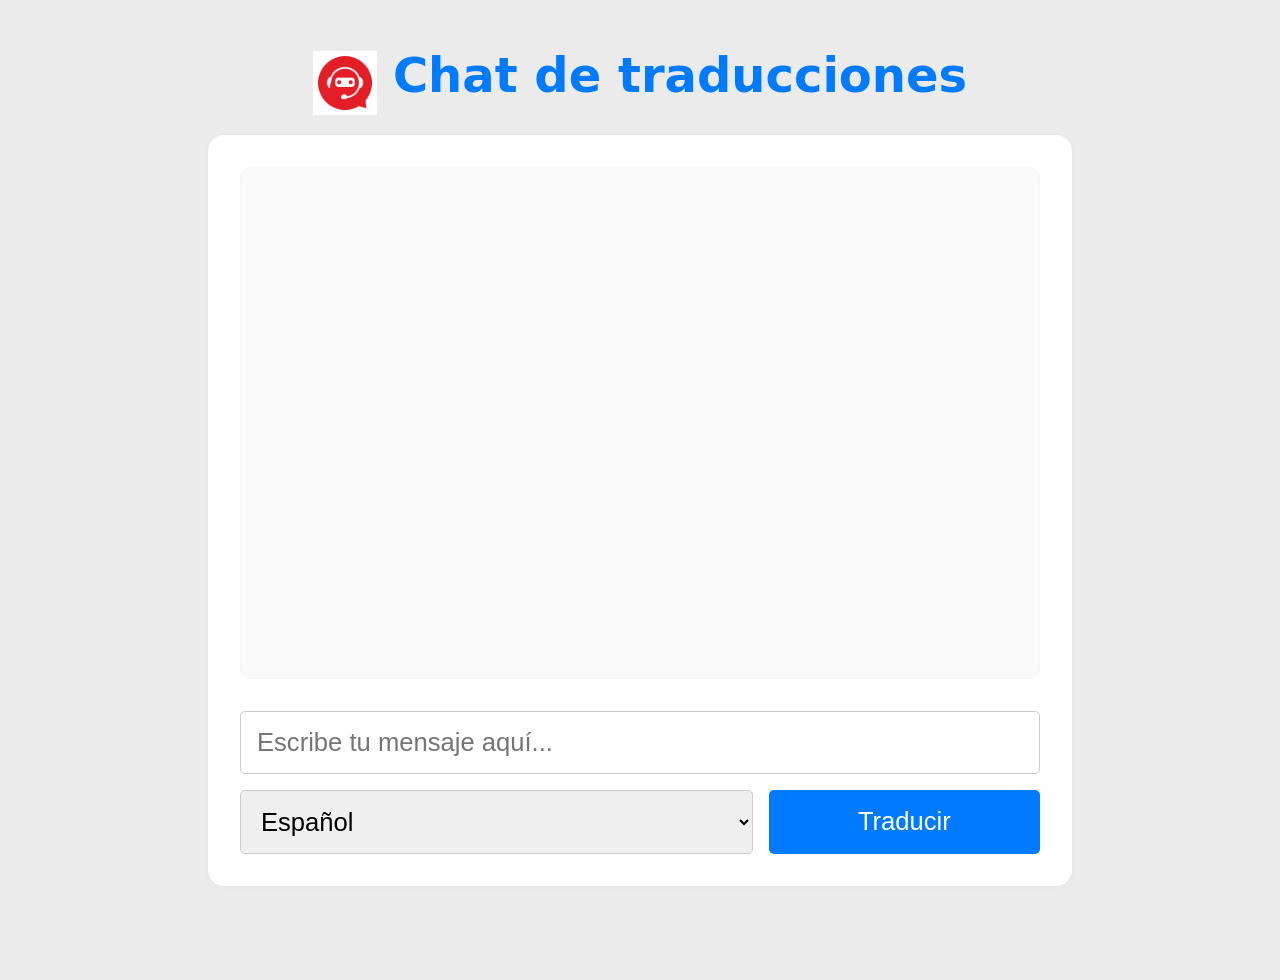
<file: public/index.html>
<!DOCTYPE html>
<html lang="en">

<head>
  <meta charset="UTF-8" />
  <meta name="viewport" content="width=device-width, initial-scale=1.0" />
  <link rel="stylesheet" href="css/styles.css">
  <script src="js/main.js" defer></script>
  <title>IA Traducciones</title>
</head>

<body>
  <div class="chat_header">
    <img src="./images/bot-chat.webp" alt="Imagen del logo del Chat " class="header_image">
    <h1 class="header_title">Chat de traducciones</h1>
  </div>
  <section class="chat">
    <div class="chat_messages">
    </div>
    <div class="chat_input-group">

      <input maxlength="100" type="text" id="chat_input" class="chat_input" placeholder="Escribe tu mensaje aquí...">
      <div class="chat_inputs">

        <select class="chat_select" name="targetLang" id="chat_select">
          <option value="Español">Español</option>
          <option value="Inglés">Inglés</option>
          <option value="Francés">Francés</option>
          <option value="Alemán">Alemán</option>
          <option value="Italiano">Italiano</option>
          <option value="Portugués">Portugués</option>
          <option value="Ruso">Ruso</option>
          <option value="Chino">Chino</option>
          <option value="Japonés">Japonés</option>
          <option value="Árabe">Árabe</option>
        </select>
        <button class="chat_button" id="chat_button">
          Traducir
        </button>
      </div>
    </div>
  </section>


</body>

</html>
</file>
<file: public/css/styles.css>
:root {
    font-size: 16px;
}

body {
    background-color: rgb(235, 235, 235);
    margin: 0;
    margin-bottom: 5rem;
    padding: 0;
    box-sizing: border-box;
    font-family: system-ui, -apple-system, BlinkMacSystemFont, 'Segoe UI', Roboto, Oxygen, Ubuntu, Cantarell, 'Open Sans', 'Helvetica Neue', sans-serif;
    display: flex;
    flex-direction: column;
    place-items: center;
    justify-content: center;
    height: 100vh;
}

.header_title {
    font-size: 3rem;
    font-weight: bold;
    color: #007bff;
    text-align: center;
    margin-bottom: 2rem;
}

.header_image {
    height: 4rem;
    margin-top: 1rem;
}

.chat_header {
    display: flex;
    flex-direction: row;
    gap: 1rem;
    place-items: center;
}

.chat {
    width: 50rem;
    background-color: white;
    border-radius: 1rem;
    box-shadow: 0 0.5px 5px rgba(0, 0, 0, 0.034);
    padding: 2rem;
    display: flex;
    flex-direction: column;
    gap: 1rem;
}

.chat_messages {
    height: 30rem;
    overflow-y: auto;
    padding: 1rem;
    border-radius: 0.8rem;
    background-color: #fafafa;
    box-shadow: inset 0 0 1px rgba(0, 0, 0, 0.1);
    display: flex;
    flex-direction: column;
    gap: 1rem;
}

.chat_message {
    padding: 1rem;
    max-width: 75%;
    font-size: 1.5rem;
    border-radius: 1rem;
    word-wrap: break-word;

}

.chat_message--user {
    background-color: #003cff;
    text-align: right;
    color: white;
    margin-left: auto;
}

.chat_message--bot {
    background-color: #000000;
    text-align: left;
    color: rgb(255, 154, 154);
    margin-right: auto;
}

.chat_input {
    box-sizing: border-box;
    width: 100%;
    outline: none;
    border: 1px solid #ccc;
    font-size: 1.6rem;
    border-radius: 5px;
    padding: 1rem;
    transition: all 300ms ease-in-out;
}

.chat_input-group {
    display: flex;
    flex-direction: column;
    gap: 1rem;
    margin-top: 1rem;
}

.chat_input:focus {
    border-color: #007bff;
    box-shadow: 0px 0px 5px #007bff;
}

.chat_inputs {
    display: flex;
    gap: 1rem;
}

.chat_select,
.chat_button {
    font-size: 1.6rem;
    padding: 1rem;
    border-radius: 5px;
    border: 1px solid #ccc;
}

.chat_select {
    flex: 2;
}

.chat_button {
    flex: 1;
    background-color: #007bff;
    color: white;
    cursor: pointer;
    border: none;
    outline: none;
    transition: all 300ms ease;
}
</file>
